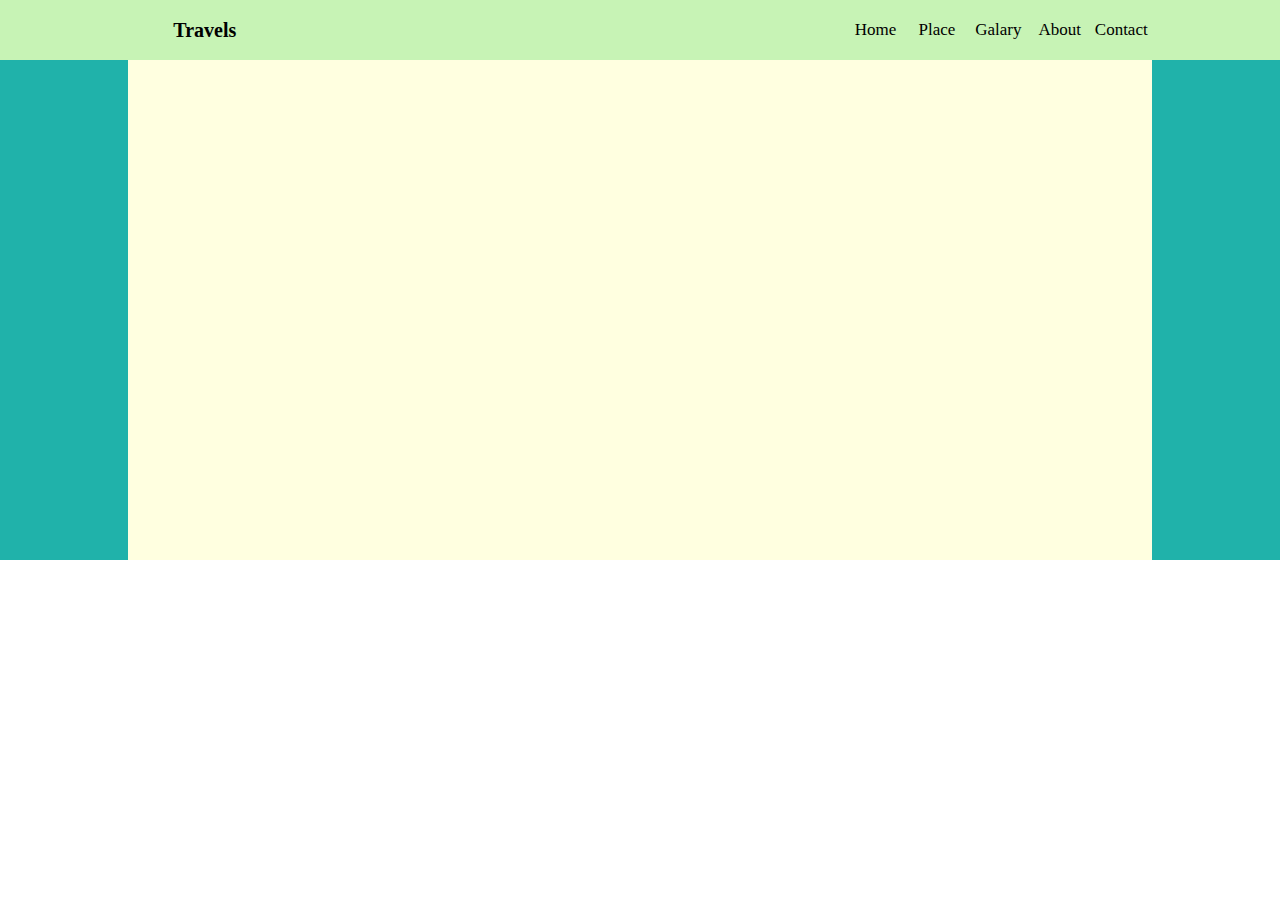
<file: CSS/Projects/travel design/index.html>
<!DOCTYPE html>
<html lang="en">
<head>
    <title>Travels</title>
    <link rel="stylesheet" href="./index.css">
</head>
<body>
    <!-- HEADER -->
    <header class="header">
        <div class="container">
            <div class="logo">Travels</div>
            <nav class="navigation">
                <ul class="nav">
                    <li class="nav-Link">Home</li>
                    <li class="nav-Link">Place</li>
                    <li class="nav-Link">Galary</li>
                    <li class="nav-Link">About</li>
                    <li class="nav-Link">Contact</li>
                </ul>
            </nav>
        </div>
    </header>
    <!-- PLACES -->
    <section class="places">
        <div class="places-container">
            <div>
                 
            </div>
        </div>
    </section>
</body>
</html>
</file>
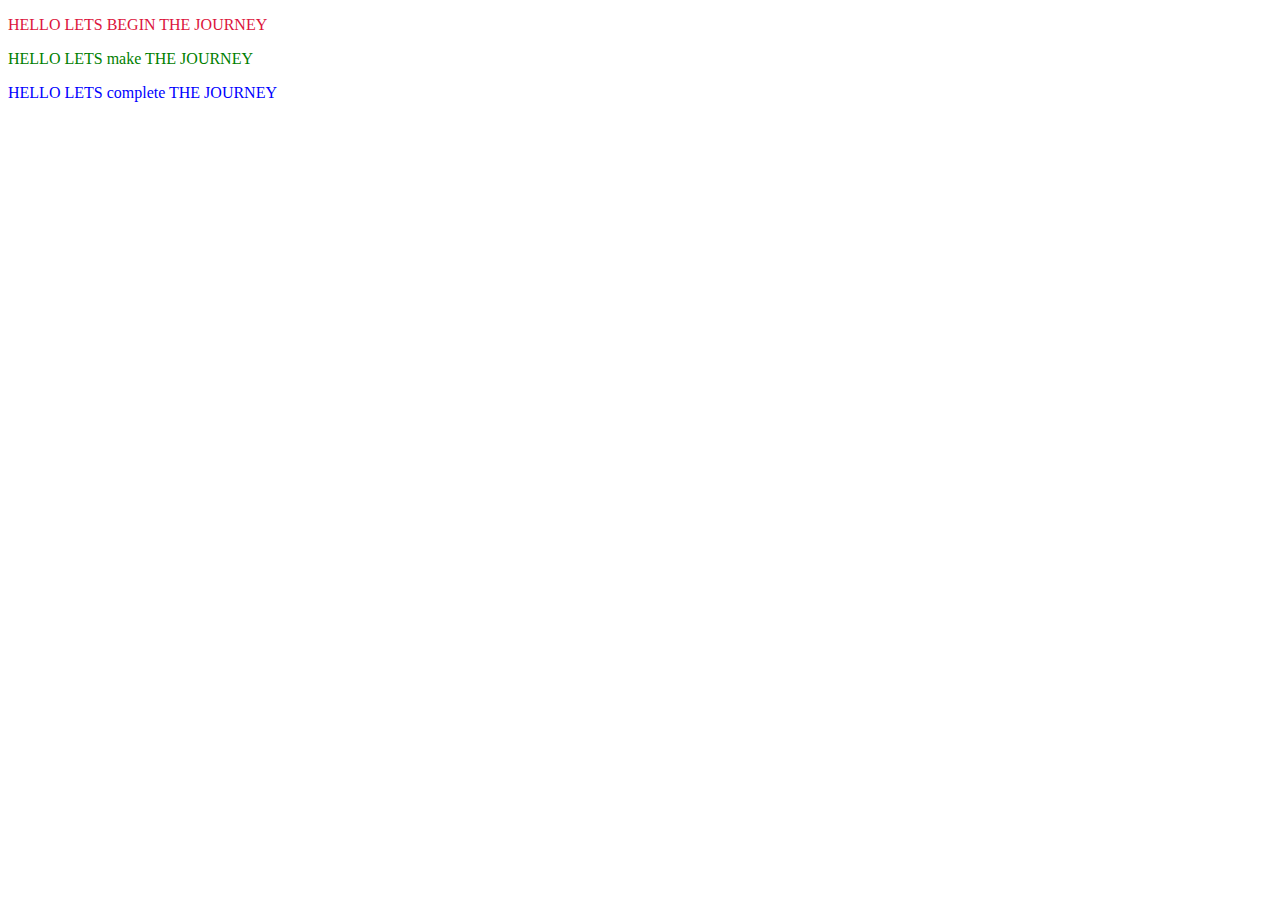
<file: CSS/first.html>
<!DOCTYPE html>
<html lang="en">
<head>
    <title>CSS INTRO</title>
    <link rel="stylesheet" href="./first.css">
</head>
<body>
    <p class="l1">HELLO LETS BEGIN THE JOURNEY</p>
    <p class="l2">HELLO LETS make THE JOURNEY</p>
    <p class="l3">HELLO LETS complete THE JOURNEY</p>
</body>
</html>
</file>
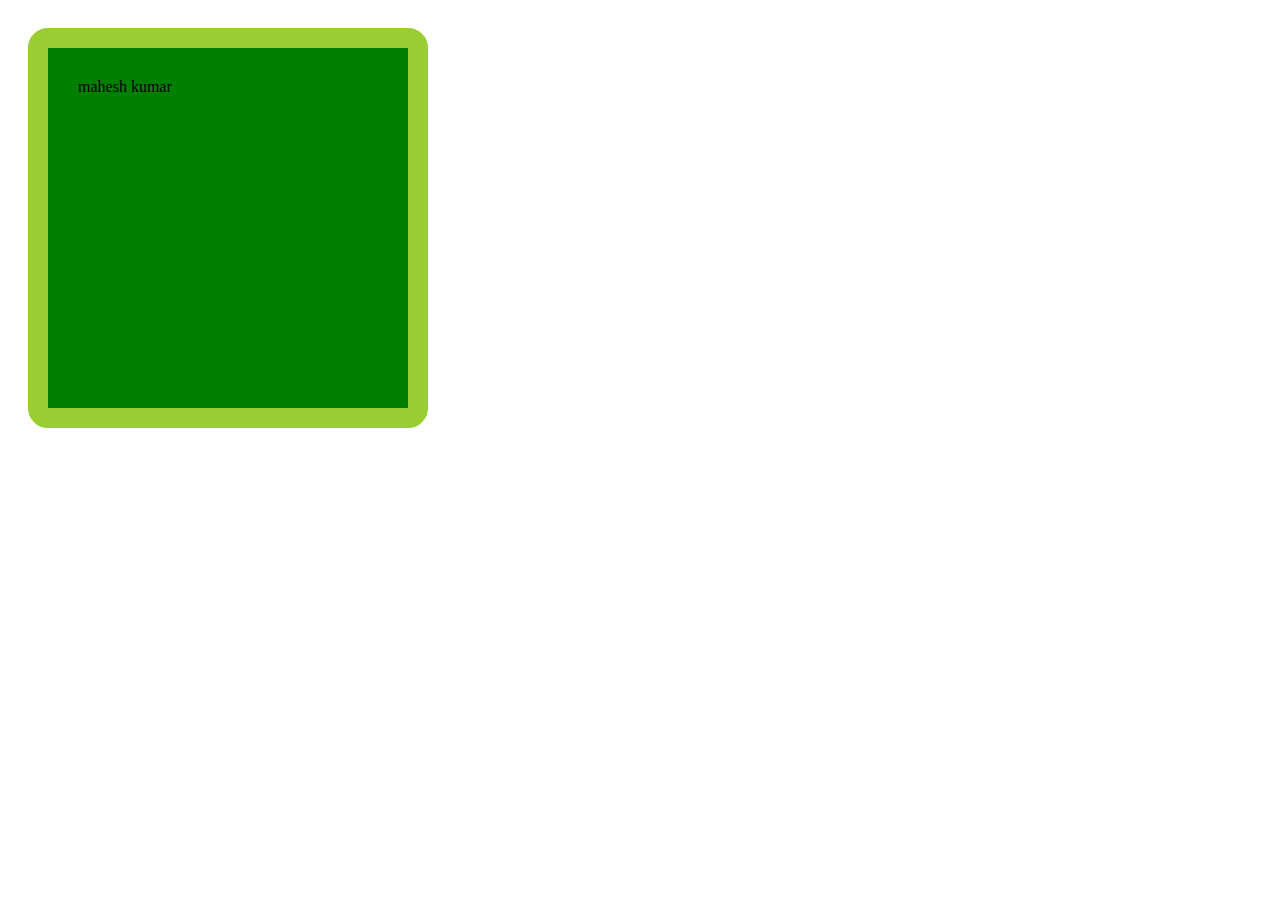
<file: CSS/layouting/layout1.html>
<!DOCTYPE html>
<html lang="en">
<head>
    <title>layout properties</title>
    <link rel="stylesheet" href="./layout1.css">
</head>
<body>
    <div class="one">
        mahesh kumar
    </div>
</body>
</html>
</file>
<file: CSS/Projects/travel design/index.css>
*{
    margin: 0px;
    padding: 0px;
}
/* header */
.header{
    height: 60px;
    width:100%;
    background-color:#98e9768a;
    display: inline-block;
    vertical-align: top;
}
.container{
    height: 60px;
    width: 80%;
    margin-left: 10%;
    font-size: 0px;
    display: inline-block;
    vertical-align: top;
}
.logo{
    height: 60px;
    width: 15%;
    font-size: 20px;
    font-family: Segoe UI;
    font-weight: bold;
    text-align: center;
    line-height: 60px;
    display: inline-block;
    vertical-align: top;

}
.navigation{
    font-size: 16px;
    height: 60px;
    width: 30%;
    display: inline-block;
    margin-left: 55%;
}
.nav{
    list-style-type: none;
    font-size: 0px;

}
.nav-Link{
    width: 20%;
    height: 60px;
    display: inline-block;
    font-size: 17px;
    font-family: Segoe UI;
    text-align: center;
    line-height: 60px;
}

/* places */
.places{
    height: 500px;
    width: 100%;
    background-color: lightseagreen;
}
.places-container{
    height: 500px;
    width: 80%;
    background-color: lightyellow;
    margin-left: 10%;

}
</file>
<file: CSS/first.css>
/*selectors*/
p
{
    color: blue;
    font-family:'Times New Roman';
}
.l1
{
    color: crimson;
}
.l2
{
    color:green;
}
</file>
<file: CSS/layouting/layout1.css>
/* inline */
/* block */
/* inline block */

.one {
    height: 300px;
    width: 300px;
    display: inline-block;
    background-color: green;
    padding: 30px;/*fake size*/
    /* padding: 20px 50px; first top bottom second left right */
    border: 20px solid yellowgreen;
    border-radius: 20px;
    margin: 20px;
}
</file>
